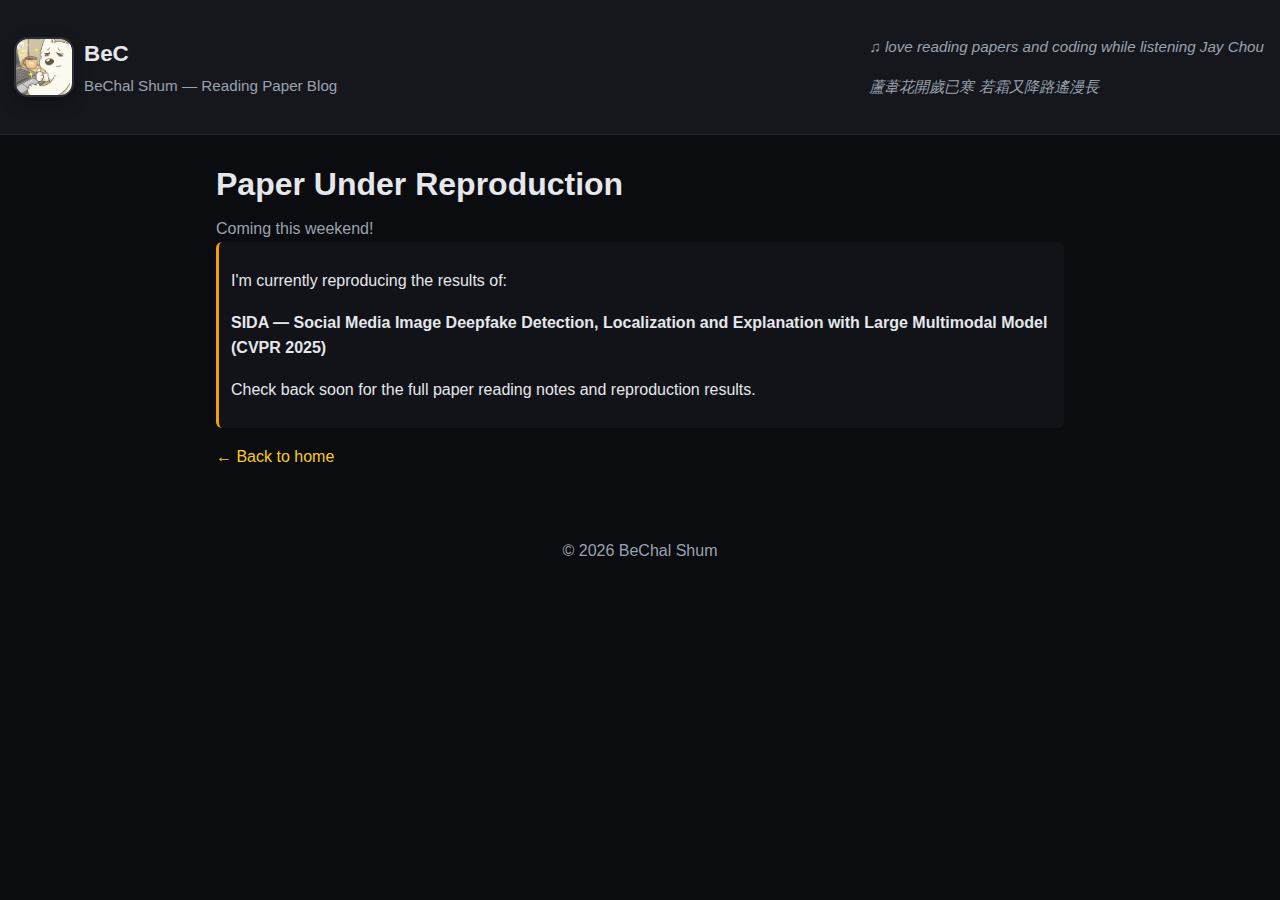
<file: posts/under-reproduction.html>
<!DOCTYPE html>
<html lang="en">
  <head>
    <meta charset="utf-8" />
    <meta name="viewport" content="width=device-width, initial-scale=1" />
    <title>Under Reproduction | BeC Readings</title>
    <link rel="stylesheet" href="/assets/styles.css" />
  </head>
  <body>
    <header class="site-header">
      <div class="header-left">
        <a href="/" style="display:flex;align-items:center;gap:12px;color:inherit;text-decoration:none">
          <img class="site-icon" src="/assets/icon.jpeg" alt="BeC icon" />
          <div class="titles">
            <h1 style="font-size:1.4rem">BeC</h1>
            <p class="tagline">BeChal Shum — Reading Paper Blog</p>
          </div>
        </a>
      </div>
      <div class="header-right">
        <p>♫ love reading papers and coding while listening Jay Chou</p>
        <p>蘆葦花開歲已寒 若霜又降路遙漫長</p>
      </div>
    </header>

    <main>
      <article>
        <div class="post-header">
          <h1 class="post-title">Paper Under Reproduction</h1>
          <p class="post-subtitle">Coming this weekend!</p>
        </div>

        <section>
          <div class="callout">
            <p>I'm currently reproducing the results of:</p>
            <p><strong>SIDA — Social Media Image Deepfake Detection, Localization and Explanation with Large Multimodal Model (CVPR 2025)</strong></p>
            <p>Check back soon for the full paper reading notes and reproduction results.</p>
          </div>
        </section>

        <p><a href="/">← Back to home</a></p>
      </article>
    </main>

    <footer class="site-footer">
      <p>© <span id="year"></span> BeChal Shum</p>
    </footer>
    <script>document.getElementById('year').textContent = new Date().getFullYear();</script>
  </body>
</html>
</file>
<file: assets/styles.css>
/* Base styles */
:root {
  --bg: #0b0c10;
  --panel: #15171c;
  --text: #e5e7eb;
  --muted: #9aa2af;
  --accent: #f59e0b;
  --link: #facc15; /* yellow */
  --link-hover: #84cc16; /* lime */
}

* { box-sizing: border-box; }
html, body { margin: 0; padding: 0; }
body {
  font-family: -apple-system, BlinkMacSystemFont, "Segoe UI", Roboto, Helvetica, Arial, sans-serif;
  background: var(--bg);
  color: var(--text);
  line-height: 1.6;
}

/* Global link styles */
a { color: var(--link); text-decoration: none; transition: color .15s ease; }
a:hover { color: var(--link-hover); text-decoration: underline; }

.site-header {
  display: flex;
  align-items: center;
  justify-content: space-between;
  padding: 20px 16px;
  background: var(--panel);
  border-bottom: 1px solid #22252b;
}

.header-left {
  display: flex;
  align-items: center;
  gap: 16px;
}

.header-right {
  color: var(--muted);
  font-style: italic;
  font-size: 0.95rem;
  margin-left: 20px;
}
.site-icon {
  width: 56px; height: 56px; border-radius: 12px; object-fit: cover;
  box-shadow: 0 0 0 2px #2b2f37, 0 6px 18px rgba(0,0,0,.35);
}
.titles h1 { margin: 0; font-size: 1.6rem; }
.tagline { margin: 2px 0 0; color: var(--muted); font-size: .95rem; }

main { max-width: 880px; margin: 24px auto; padding: 0 16px; }

.hero { display: grid; gap: 12px; justify-items: start; }
.hero-gif { width: 220px; max-width: 50%; border-radius: 10px; border: 1px solid #2b2f37; }
.hero-note { color: var(--muted); margin: 0 0 4px; }

.post-list h2 { margin-top: 24px; }
.post-list ul { list-style: none; padding: 0; margin: 8px 0 0; }
.post-list li { padding: 14px 0; border-bottom: 1px dashed #2b2f37; }
.post-list a { color: var(--link); text-decoration: none; }
.post-list a:hover { color: var(--link-hover); text-decoration: underline; }
.post-meta { margin-left: 8px; color: var(--muted); font-size: .9rem; }

.site-footer { text-align: center; color: var(--muted); padding: 28px 12px 36px; }

/* Post page */
.post-header { display: grid; gap: 6px; margin-top: 8px; }
.post-title { margin: 0; }
.post-subtitle { margin: 0; color: var(--muted); }
.bibtex { background: #0f1115; border: 1px solid #2b2f37; padding: 12px; border-radius: 8px; overflow-x: auto; }
.callout { background: #111318; border-left: 3px solid var(--accent); padding: 10px 12px; border-radius: 6px; color: var(--text); }
.code { font-family: ui-monospace, SFMono-Regular, Menlo, Consolas, "Liberation Mono", monospace; }
pre { white-space: pre-wrap; }
.highlight { background: #facc15; color: #000; padding: 2px 4px; border-radius: 3px; }

/* Paper figures */
.paper-figure { 
  margin: 20px 0; 
  text-align: center; 
  background: var(--panel); 
  border: 1px solid #2b2f37; 
  border-radius: 8px; 
  padding: 16px; 
}
.paper-figure img { 
  max-width: 100%; 
  height: auto; 
  border-radius: 6px; 
  box-shadow: 0 2px 8px rgba(0,0,0,.2); 
}
.paper-figure figcaption { 
  margin-top: 12px; 
  color: var(--muted); 
  font-size: 0.9rem; 
  font-style: italic; 
}

/* Equation figures */
.equation-figure {
  margin: 16px 0;
  text-align: center;
}
.equation-figure img {
  background: white;
  padding: 12px 20px;
  border-radius: 6px;
  max-width: 100%;
  height: auto;
}

@media (max-width: 600px) {
  .hero-gif { width: 160px; max-width: 70%; }
}
</file>
